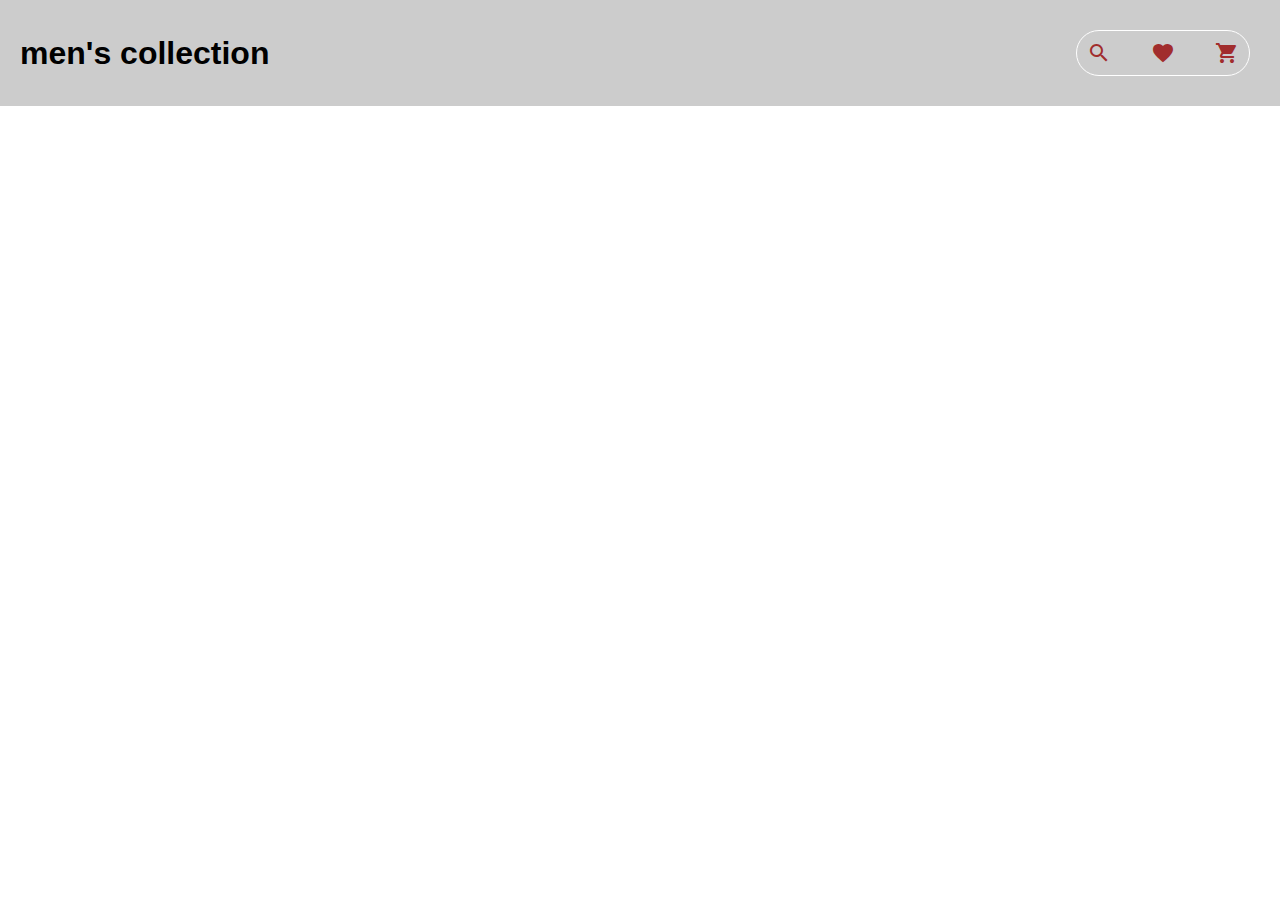
<file: shoify/MenCollection.html>
<!DOCTYPE html>
<html lang="en">
  <head>
    <meta charset="UTF-8" />
    <meta name="viewport" content="width=device-width, initial-scale=1.0" />
    <title>Shopify</title>
    <link rel="stylesheet" href="styles.css" />
    <link
      href="https://fonts.googleapis.com/icon?family=Material+Icons"
      rel="stylesheet"
    />

    <link
      href="https://fonts.googleapis.com/css2?family=Oswald:wght@400;500;700&display=swap"
      rel="stylesheet"
    />
  </head>
  <body>
    <div class="nav-main">
      <h1 class="sudheer">men's collection</h1>
      <div class="icons">
        <span class="material-icons" id="searchIcon">search</span>

        <span class="material-icons" id="fav">favorite</span>

        <span class="material-icons" id="cart">shopping_cart</span>
      </div>
    </div>

    <div class="product-conatiner" id="mens-collection"></div>

    <script src="proucts.js"></script>
  </body>
</html>
</file>
<file: shoify/styles.css>
* {
  padding: 0px;
  margin: 0px;
  box-sizing: border-box;
}
body {
  font-family: "Poppins", sans-serif;
}
.product-conatiner {
  gap: 10px;
  justify-content: space-evenly;
  display: flex;
  flex-wrap: wrap;
}
.card {
  margin: 20px;
  height: 350px;
  width: 250px;
  background-color: #e0f7fa;
  padding: 20px;
  text-align: center;
  border: 1px solid #ccc;
  border-radius: 10px;
  box-shadow: 0 4px 8px rgba(0, 0, 0, 0.1);
  transition: box-shadow 0.3s ease;
  position: relative;
}

.card:hover {
  box-shadow: 0 8px 16px rgba(0, 0, 0, 0.2);
}

.card {
  position: relative;
  width: 250px;
  background-color: #fefefe;
  padding: 15px;
  text-align: center;
  border: 1px solid #ccc;
  border-radius: 15px;
  box-shadow: 0 4px 8px rgba(0, 0, 0, 0.1);
  overflow: hidden;
}

.product-image {
  height: 150px;
  width: 200px;
  object-fit: cover;
  border-radius: 10px;
}

.sticky1 {
  font-size: 28px;
  color: #ff4d6d;
  background-color: white;
  border: 2px solid #ff4d6d;
  border-radius: 50%;
  padding: 8px;
  width: 45px;
  height: 45px;
  line-height: 25px;
  position: absolute;
  top: 10px;
  right: 10px;
  z-index: 10;
  display: flex;
  justify-content: center;
  align-items: center;
  cursor: pointer;
  transition: all 0.3s ease;
  box-shadow: 0 2px 6px rgba(0, 0, 0, 0.1);
}

.sticky1:hover {
  background-color: #ff4d6d;
  color: white;
  transform: scale(1.1);
}

.product-title {
  font-size: 20px;
  font-weight: 60;
  color: #333333;
  text-transform: capitalize;
  font-family: "Montserrat", sans-serif;
}

.product-description {
  font-size: 15px;
}

.product-price {
  margin-top: 10px;
  font-size: 35px;
}

.newbutton {
  margin-top: 10px;
  padding: 10px 15px;
  border-radius: 1000px;
}
.newbutton:hover {
  background-color: black;
  color: #ccc;
}

.nav-main {
  background-color: #ccc;
  display: flex;
  justify-content: space-between;

  align-items: center;
  padding: 20px;
}
.icons {
  padding: 10px;
  margin: 10px;
  display: flex;
  gap: 40px;
  align-items: center;
  border: 1px solid white;
  border-radius: 1000px;

  color: #a12d2d;
}
#cart:hover,
#fav:hover {
  color: #000;
}
.mens-collection {
  font-family: "Montserrat", sans-serif;
  font-size: 20px;
  font-weight: 600;
  text-transform: uppercase;
  color: #333333;
}

@media (max-width: 600px) {
  .nav-main {
    background-color: #ccc;
    display: flex;
    justify-content: space-around;
    align-items: center;
  }
  .mens-collection {
    font-size: 30px;
    font-weight: 600;
    color: #333333;
  }

  .icons {
    padding: 10px;
    margin: 10px;
    display: flex;
    gap: 20px;
    align-items: center;
    border: 1px solid white;
    border-radius: 1000px;

    color: #a12d2d;
  }
}
</file>
